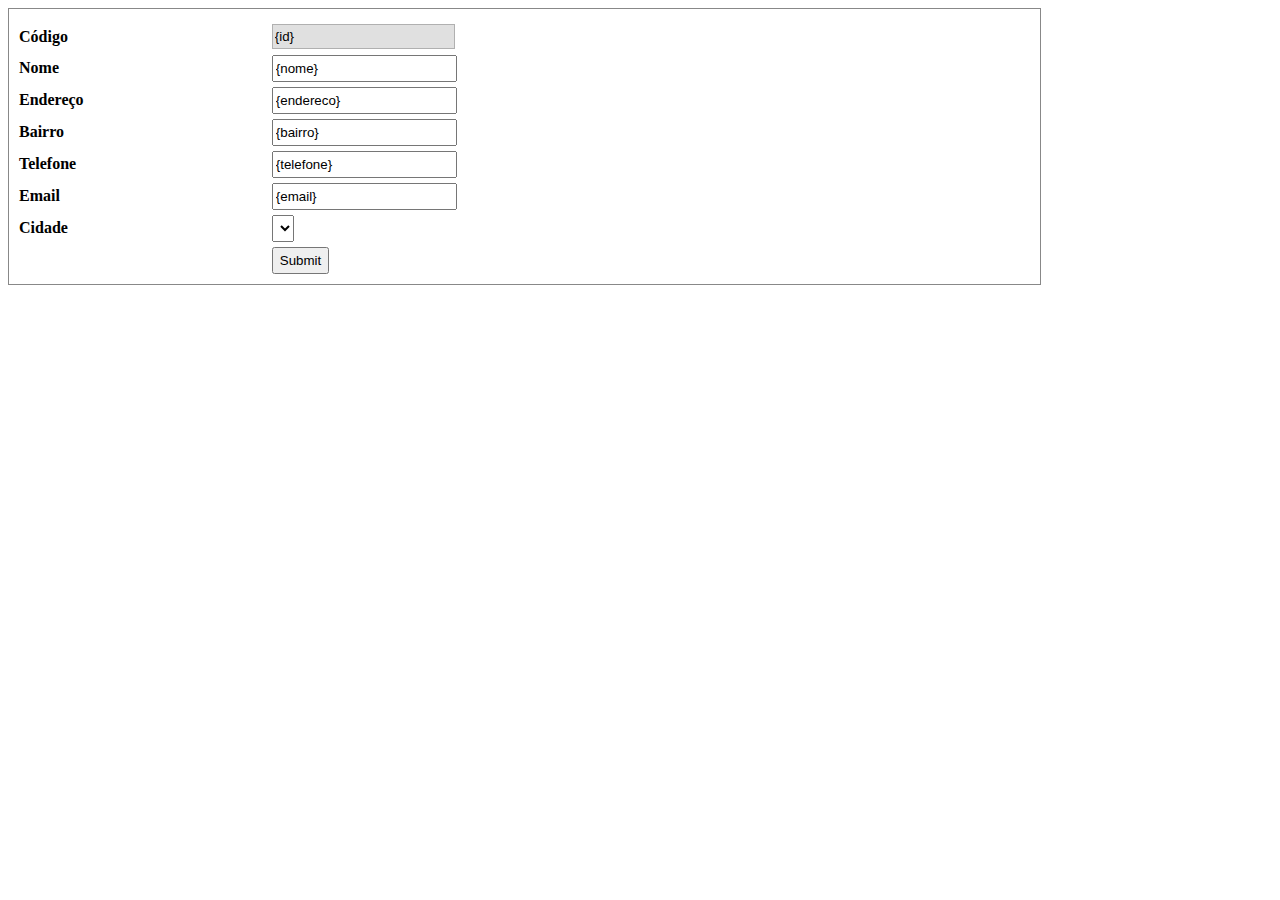
<file: html/form.html>
<html lang="en">

<head>
    <meta charset="UTF-8">
    <meta name="viewport" content="width=device-width, initial-scale=1.0">
    <title>Cadastro</title>
    <link href="../css/form.css" rel="stylesheet" type="text/css" media="screen">
</head>

<body>
    <form enctype="multipart/form-data" method="post" action="index.php?class=PessoaForm&method=save">
        <label for="">Código</label>
        <input name="id" readonly="1" type="text" value={id}>

        <label for="">Nome</label>
        <input name="nome" type="text" value={nome}>

        <label for="">Endereço</label>
        <input name="endereco" type="text" value={endereco}>

        <label for="">Bairro</label>
        <input name="bairro" type="text" value={bairro}>

        <label for="">Telefone</label>
        <input name="telefone" type="text" value={telefone}>

        <label for="">Email</label>
        <input name="email" type="text" value={email}>

        <label for="">Cidade</label>
        <select name="id_cidade">
          {cidades}
        </select>

        <input type="submit">
    </form>
</body>

</html>
</file>
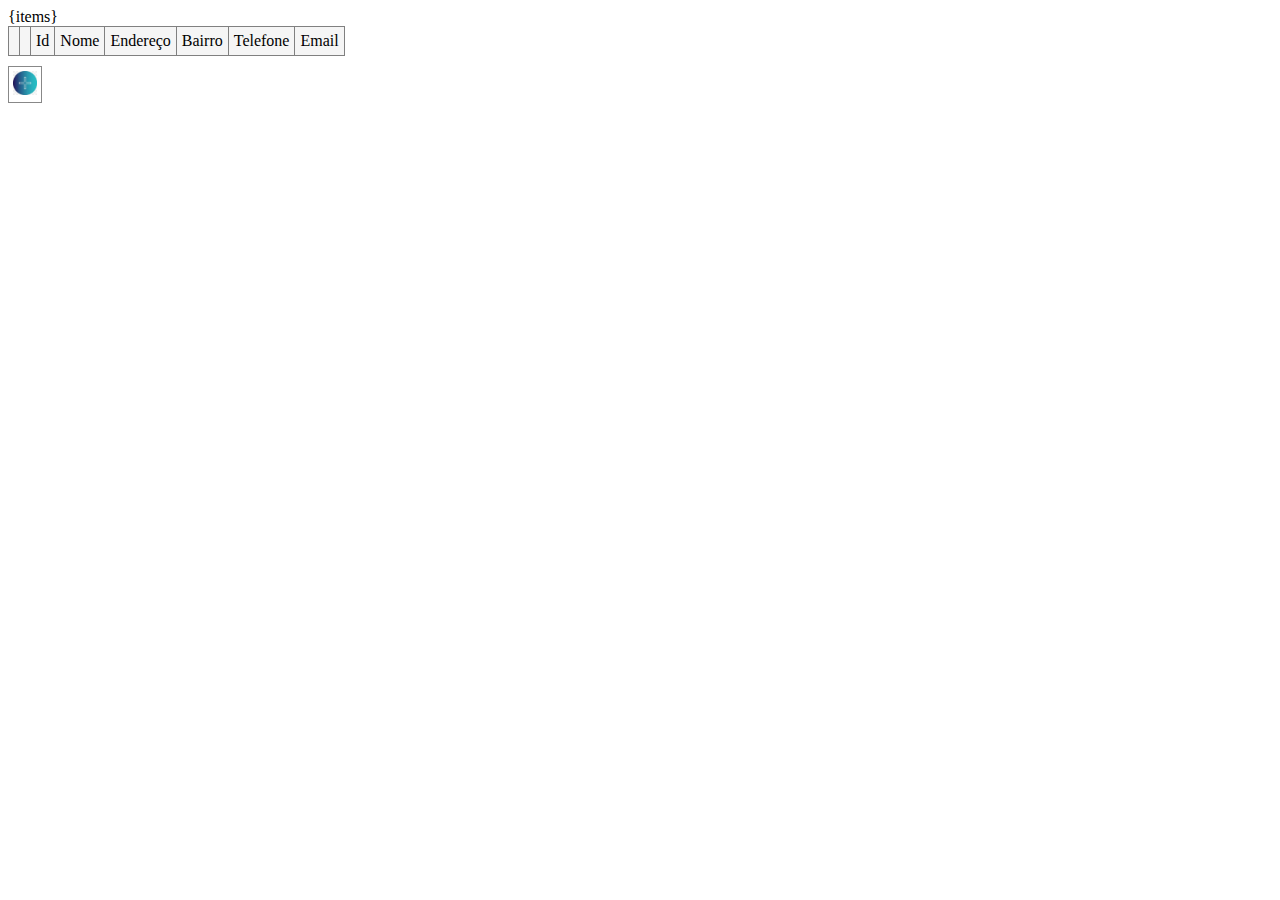
<file: html/list.html>
<!DOCTYPE html>
<html lang="en">
<head>
    <meta charset="UTF-8">
    <meta name="viewport" content="width=device-width, initial-scale=1.0">
    <title>Listagem de pessoas</title>
    <link href="/css/list.css" rel="stylesheet" type="text/css" media="screen">
</head>
<body>
    <table border=1>
        <thead>
            <tr>
                <td></td>
                <td></td>
                <td>Id</td>
                <td>Nome</td>
                <td>Endereço</td>
                <td>Bairro</td>
                <td>Telefone</td>
                <td>Email</td>
            </tr>
        </thead>
        <tbody>
            {items}
        </tbody>
    </table>

    <button onclick="window.location='index.php?class=PessoaForm'">
        <img src="/img/insert.jpg" alt="inserção">
    </button>

</body>
</html>
</file>
<file: css/form.css>
input[readonly="1"] {
    background:#e0e0e0;
    border:1px solid #b0b0b0;
}
form{
    display:table;
    border:1px solid #888;
    width:80%;
    padding:10px;
}
form > label, form > input, form > select {
    float:left;
    padding-top:4px;
    margin-top:5px;
    padding-bottom:4px;
}
form > label {
    clear:both;
    width:25%;
    font-family: 'Open Sans';
    font-weight: bold;
}
form > input[type="submit"] {
    margin-left:25%;
    clear:both;
}
</file>
<file: css/list.css>
img{
    height:24px;
 }
 table{
    border:1px solid gray;
    border-collapse:collapse;
    font-family: 'Open Sans';
 }
 table > thead > tr {
    background:whitesmoke;
 }
 table td{
    padding:5px;
 }
 button {
    background:white;
    border:1px solid #888;
    margin-top:10px;
    padding:4px;
    cursor:pointer;
 }
</file>
